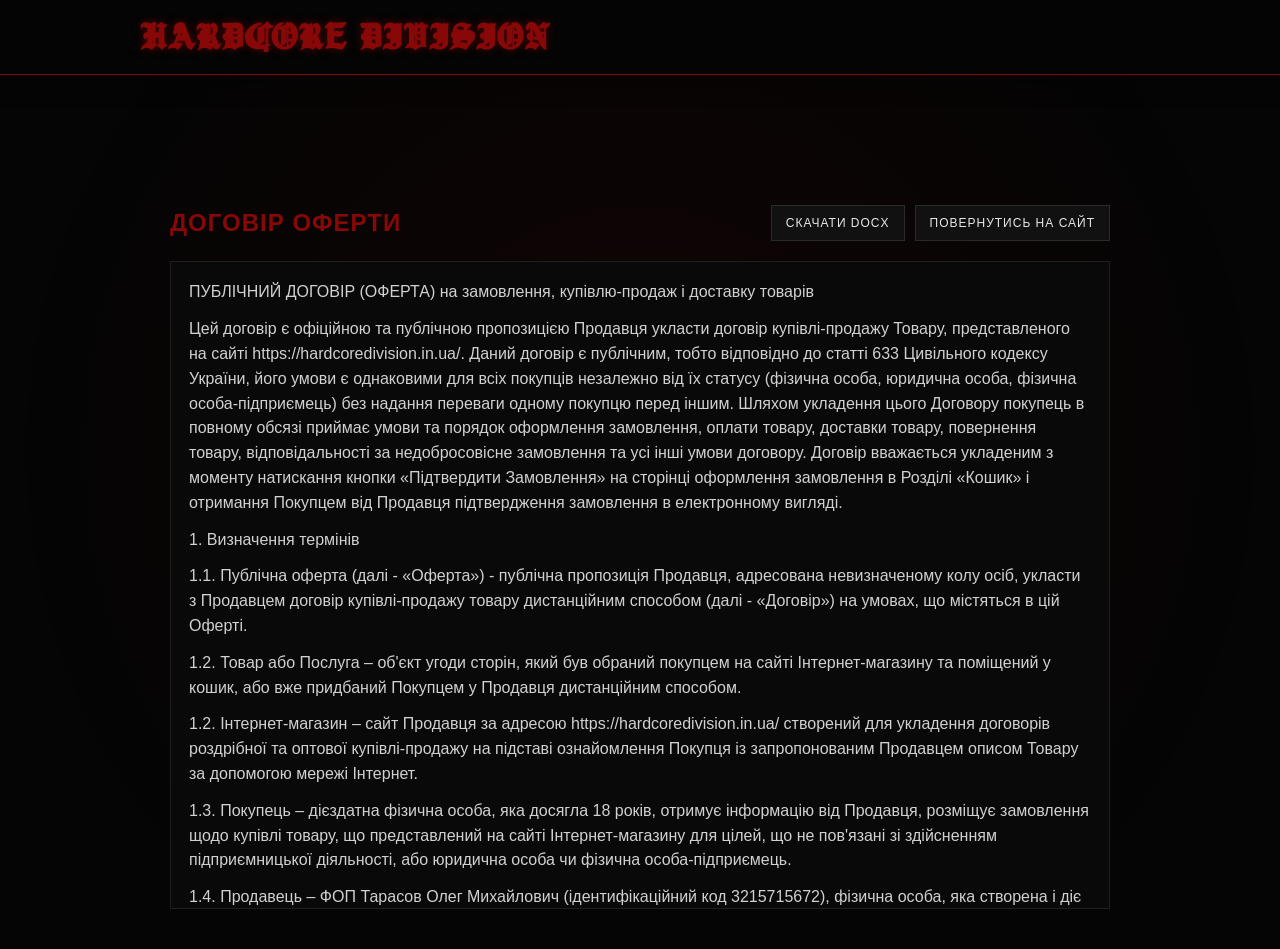
<file: pages/oferta.html>
<!DOCTYPE html>
<html lang="uk">
<head>
    <meta charset="UTF-8">
    <meta name="viewport" content="width=device-width, initial-scale=1.0">
    <base href="/">
    <title>Договір оферти | Hardcore Division</title>
    <meta name="description" content="Публічний договір (оферта) Hardcore Division.">
    <meta name="robots" content="index, follow">
    <link rel="icon" type="image/x-icon" href="favicon/favicon.ico">
    <link rel="preload" href="/fonts/Ancient Medium.ttf" as="font" type="font/ttf" crossorigin>
    <link rel="stylesheet" href="/assets/css/styles.css">
    <style>
        .oferta-wrap { max-width: 980px; margin: 0 auto; padding: 130px 20px 40px; }
        .oferta-head { display: flex; flex-wrap: wrap; gap: 12px; align-items: center; justify-content: space-between; margin-bottom: 20px; }
        .oferta-title { margin: 0; color: var(--blood); text-transform: uppercase; letter-spacing: 1px; }
        .oferta-actions { display: flex; gap: 10px; flex-wrap: wrap; }
        .oferta-btn { display: inline-block; border: 1px solid #2a2a2a; color: #e8e8e8; text-decoration: none; padding: 10px 14px; font-size: 12px; letter-spacing: 1px; text-transform: uppercase; background: #111; transition: border-color .2s ease, color .2s ease; }
        .oferta-btn:hover { border-color: var(--blood); color: #fff; }
        .oferta-content { border: 1px solid #1f1f1f; background: #090909; padding: 18px; max-height: 72vh; overflow: auto; line-height: 1.55; }
        .oferta-content p { margin: 0 0 12px; color: #d1d1d1; white-space: pre-wrap; }
        .oferta-content p:last-child { margin-bottom: 0; }
    </style>
</head>
<body>
<header id="mainHeader">
    <div class="logo-container" id="logoArea">
        <h1 class="logo"><a href="/" style="text-decoration:none; color:inherit;">HARDCORE DIVISION</a></h1>
    </div>
</header>
<main class="oferta-wrap">
    <div class="oferta-head">
        <h2 class="oferta-title">Договір оферти</h2>
        <div class="oferta-actions">
            <a class="oferta-btn" href="/assets/docs/oferta.docx" download>Скачати DOCX</a>
            <a class="oferta-btn" href="/">Повернутись на сайт</a>
        </div>
    </div>
    <section class="oferta-content" aria-label="Текст договору оферти">
            <p>ПУБЛІЧНИЙ ДОГОВІР (ОФЕРТА) на замовлення, купівлю-продаж і доставку товарів</p>
            <p>Цей договір є офіційною та публічною пропозицією Продавця укласти договір купівлі-продажу Товару, представленого на сайті https://hardcoredivision.in.ua/. Даний договір є публічним, тобто відповідно до статті 633 Цивільного кодексу України, його умови є однаковими для всіх покупців незалежно від їх статусу (фізична особа, юридична особа, фізична особа-підприємець) без надання переваги одному покупцю перед іншим. Шляхом укладення цього Договору покупець в повному обсязі приймає умови та порядок оформлення замовлення, оплати товару, доставки товару, повернення товару, відповідальності за недобросовісне замовлення та усі інші умови договору. Договір вважається укладеним з моменту натискання кнопки &#171;Підтвердити Замовлення&#187; на сторінці оформлення замовлення в Розділі &#171;Кошик&#187; і отримання Покупцем від Продавця підтвердження замовлення в електронному вигляді.</p>
            <p>1. Визначення термінів</p>
            <p>1.1. Публічна оферта (далі - &#171;Оферта&#187;) - публічна пропозиція Продавця, адресована невизначеному колу осіб, укласти з Продавцем договір купівлі-продажу товару дистанційним способом (далі - &#171;Договір&#187;) на умовах, що містяться в цій Оферті.</p>
            <p>1.2. Товар або Послуга – об&#39;єкт угоди сторін, який був обраний покупцем на сайті Інтернет-магазину та поміщений у кошик, або вже придбаний Покупцем у Продавця дистанційним способом.</p>
            <p>1.2. Інтернет-магазин – сайт Продавця за адресою https://hardcoredivision.in.ua/ створений для укладення договорів роздрібної та оптової купівлі-продажу на підставі ознайомлення Покупця із запропонованим Продавцем описом Товару за допомогою мережі Інтернет.</p>
            <p>1.3. Покупець – дієздатна фізична особа, яка досягла 18 років, отримує інформацію від Продавця, розміщує замовлення щодо купівлі товару, що представлений на сайті Інтернет-магазину для цілей, що не пов&#39;язані зі здійсненням підприємницької діяльності, або юридична особа чи фізична особа-підприємець.</p>
            <p>1.4. Продавець – ФОП Тарасов Олег Михайлович (ідентифікаційний код 3215715672), фізична особа, яка створена і діє відповідно до чинного законодавства України, місцезнаходження якої: Україна, м. Хмельницький, вул. Спортивна, буд. 44 кв. 31</p>
            <p>2. Предмет Договору</p>
            <p>2.1. Продавець зобов’язується передати у власність Покупцю Товар, а Покупець зобов’язується оплатити і прийняти Товар на умовах цього Договору.</p>
            <p>2.2. Датою укладення Договору-оферти (акцептом оферти) та моментом повного й беззаперечного прийняттям Покупцем умов Договору вважається дата заповнення Покупцем форми замовлення, розташованої на сайті Інтернет-магазину, за умови отримання Покупцем від Продавця підтвердження замовлення в електронному вигляді. У разі необхідності, за бажанням Покупця, Договір може бути оформлений у письмовій формі.</p>
            <p>3. Оформлення Замовлення</p>
            <p>3.1. Покупець самостійно оформлює замовлення в Інтернет-магазину через форму &#171;Кошика&#187;, або зробивши замовлення електронною поштою чи за номером телефону, вказаним в розділі контактів Інтернет-магазину.</p>
            <p>3.2. Продавець має право відмовитися від передання замовлення Покупцеві у випадку, якщо відомості, вказані Покупцем під час оформлення замовлення, є неповними або викликають підозру щодо їх дійсності.</p>
            <p>3.3. При оформленні замовлення на сайті Інтернет-магазину Покупець зобов&#39;язується надати наступну обов’язкову інформацію, необхідну Продавцю для виконання замовлення:</p>
            <p>3.3.1. прізвище, ім&#39;я Покупця;</p>
            <p>3.3.2. адреса, за якою слід доставити Товар (якщо доставка до адреси Покупця);</p>
            <p>3.3.3. контактний телефон.</p>
            <p>3.3.4. Ідентифікаційний код для юридичної особи або фізичної-особи підприємця.</p>
            <p>3.4. Найменування, кількість, артикул, ціна обраного Покупцем Товару вказуються в кошику Покупця на сайті Інтернет-магазину.</p>
            <p>3.5. Якщо будь-якої із Сторін договору необхідна додаткова інформація, він має право запросити її у іншій Стороні. У разі ненадання необхідної інформації Покупцем, Продавець не несе відповідальності за надання якісної послуги Покупцю при покупці товару в інтернет-магазині.</p>
            <p>3.6. При оформленні замовлення через оператора Продавця (п. 3.1. Цієї Оферти) Покупець зобов&#39;язується надати інформацію, зазначену в п. 3.3 – 3.4. цієї Оферти.</p>
            <p>3.6. Ухвалення Покупцем умов цієї Оферти здійснюється за допомогою внесення Покупцем відповідних даних в реєстраційну форму на сайті Інтернет-магазину або при оформленні Замовлення через оператора. Після оформлення Замовлення через Оператора дані про Покупця вносяться до бази даних Продавця.</p>
            <p>3.7. Покупець несе відповідальність за достовірність наданої інформації при оформленні Замовлення.</p>
            <p>3.8. Укладаючи Договір, тобто акцептуючи умови даної пропозиції (запропоновані умови придбання Товару), шляхом оформлення Замовлення, Покупець підтверджує наступне:</p>
            <p>а) Покупець цілком і повністю ознайомлений, і згоден з умовами цієї пропозиції (оферти);</p>
            <p>б) він дає дозвіл на збір, обробку та передачу персональних даних, дозвіл на обробку персональних даних діє протягом усього терміну дії Договору, а також протягом необмеженого терміну після закінчення його дії. Крім цього, укладенням договору Покупець підтверджує, що він повідомлений (без додаткового повідомлення) про права, встановлених Законом України &quot;Про захист персональних даних&quot;, про цілі збору даних, а також про те, що його персональні дані передаються Продавцю з метою можливості виконання умов цього Договору, можливості проведення взаєморозрахунків, а також для отримання рахунків, актів та інших документів. Покупець також погоджується з тим, що Продавець має право надавати доступ та передавати його персональні дані третім особам без будь-яких додаткових повідомлень Покупця з метою виконання замовлення Покупця. Обсяг прав Покупця, як суб&#39;єкта персональних даних відповідно до Закону України &quot;Про захист персональних даних&quot; йому відомий і зрозумілий.</p>
            <p>4. Ціна і Доставка Товару</p>
            <p>4.1 Ціни на Товари та послуги визначаються Продавцем самостійно та вказані на сайті Інтернет-магазину. Всі ціни на Товари та послуги вказані на сайті у гривнях з урахуванням ПДВ.</p>
            <p>4.2 Ціни на Товари та послуги можуть змінюватися Продавцем в односторонньому порядку залежно від кон&#39;юнктури ринку. При цьому ціна окремої одиниці Товару, вартість якої оплачена Покупцем в повному обсязі, не може бути змінена Продавцем в односторонньому порядку.</p>
            <p>4.3. Вартість Товару, яка вказана на сайті Інтернет-магазину не включає в себе вартість доставки Товару Покупцю. Вартість доставки Товару Покупець сплачує відповідно до діючих тарифів служб доставки (перевізників) безпосередньо обраній ним службі доставки (перевізнику).</p>
            <p>4.4. Вартість Товару яка вказана на сайті Інтернет-магазину не включає в себе вартість доставки Товару на адресу Покупця.</p>
            <p>4.5. Продавець може вказати орієнтовну вартість доставки Товару на адресу Покупця під час звернення Покупця із відповідним запитом до Продавця шляхом надіслання листа на електронну пошту або при оформленні замовлення через оператора інтернет-магазину.</p>
            <p>4.6. Зобов&#39;язання Покупця по оплаті Товару вважаються виконаними з моменту надходження Продавцю коштів на його рахунок.</p>
            <p>4.7. Розрахунки між Продавцем і Покупцем за Товар здійснюються способами, зазначеними на сайті Інтернет-магазину в розділі &#171;Оплата і Доставка&#187;.</p>
            <p>4.8. При отриманні товару Покупець повинен у присутності представника служби доставки (перевізника) перевірити відповідність Товару якісним і кількісним характеристикам (найменування товару, кількість, комплектність, термін придатності).</p>
            <p>4.9. Покупець або його представник під час приймання Товару підтверджує своїм підписом в товарному чеку/ або в замовленні/ або в транспортній накладній на доставку товарів, що не має претензій до кількості товару, зовнішнім виглядом і комплектності товару.</p>
            <p>4.10. Право власності та ризик випадкової втрати або пошкодження Товару переходить до Покупця або його Представника з моменту отримання Товару Покупцем в місті поставки Товару при самостійній доставки Товару від Продавця, чи під час передачі Продавцем товару службі доставки (перевізнику) обраної Покупцем.</p>
            <p>5. Права ті обов’язки Сторін</p>
            <p>5.1. Продавець зобов’язаний:</p>
            <p>5.1.1. Передати Покупцеві товар у відповідності до умов цього Договору та замовлення Покупця.</p>
            <p>5.1.2. Не розголошувати будь-яку приватну інформацію про Покупця і не надавати доступ до цієї інформації третім особам, за винятком випадків, передбачених законодавством та під час виконання Замовлення Покупця.</p>
            <p>5.2. Продавець має право:</p>
            <p>5.2.1 Змінювати умови цього Договору, а також ціни на Товари та послуги, в односторонньому порядку, розміщуючи їх на сайті Інтернет-магазину. Всі зміни набувають чинності з моменту їх публікації.</p>
            <p>5.3 Покупець зобов&#39;язується:</p>
            <p>5.3.1 До моменту укладення Договору ознайомитися зі змістом Договору, умовами Договору і цінами, запропонованими Продавцем на сайті Інтернет-магазину.</p>
            <p>5.3.2 На виконання Продавцем своїх зобов&#39;язань перед Покупцем останній повинен повідомити всі необхідні дані, що однозначно ідентифікують його як Покупця, і достатні для доставки Покупцеві замовленого Товару.</p>
            <p>6. Повернення Товару</p>
            <p>6.1. Покупець має право на повернення Продавцеві непродовольчого товару належної якості, якщо товар не задовольнив його за формою, габаритами, фасоном, кольором, розміром або з інших причин не може бути ним використаний за призначенням. Покупець має право на повернення товару належної якості протягом 14 (чотирнадцяти) днів, не враховуючи дня купівлі. Повернення товару належної якості проводиться, якщо він не використовувався і якщо збережено його товарний вигляд, споживчі властивості, упаковка, пломби, ярлики, а також розрахунковий документ, виданий Покупцю за оплату Товару. Перелік товарів, що не підлягають поверненню на підставах, передбачених у цьому пункті, затверджується Кабінетом Міністрів України.</p>
            <p>6.2. Повернення Покупцеві вартості товару належної якості здійснюється протягом 30 (тридцяти) календарних днів з моменту отримання такого Товару Продавцем за умови дотримання вимог, передбачених п. 6.1. Договору, чинним законодавством України.</p>
            <p>6.3. Вартість товару підлягає поверненню шляхом банківського переказу на рахунок Покупця.</p>
            <p>6.4. Повернення Товару належної якості за адресою Продавця, здійснюється за рахунок Покупця та Продавцем Покупцеві не відшкодовується.</p>
            <p>6.5. У разі виявлення протягом встановленого гарантійного строку недоліків у Товарі, Покупець особисто, в порядку та у строки, що встановлені законодавством України, має право пред&#39;явити Продавцеві вимоги, передбачені Законом України &#171;Про захист прав споживачів&#187;. При пред’явленні вимог про безоплатне усунення недоліків, строк на їх усунення відраховується з дати отримання Товару Продавцем в своє розпорядження та фізичного доступу до такого Товару.</p>
            <p>6.6. Розгляд вимог, передбачених Законом України &#171;Про захист прав споживачів&#187;, провадиться Продавцем за умови надання Покупцем документів, передбачених чинним законодавством України. Продавець не відповідає за недоліки Товару, які виникли після його передання Покупцеві внаслідок порушення Покупцем правил користування або зберігання Товару, дій третіх осіб або непереборної сили.</p>
            <p>6.7. Покупець не має права відмовитися від товару належної якості, що має індивідуально-визначені властивості, якщо зазначений товар може бути використаний виключно Покупцем, який його придбав, (в т.ч. за за бажанням Покупця не стандартні розміри, характеристики, зовнішній вигляд, комплектація та інше). Підтвердженням того, що товар має індивідуально-визначені властивості, є відмінність розмірів товару та інших характеристик, що вказані в інтернет-магазині.</p>
            <p>6.8. Повернення товару, у випадках, передбачених законом та цим Договором, здійснюється за адресою, вказаною на сайті в розділі &#171;Контакти&#187;</p>
            <p>7. Відповідальність</p>
            <p>7.1. Продавець не несе відповідальності за шкоду, заподіяну Покупцеві або третім особам внаслідок неналежного монтажу, використання, зберігання Товару придбаного у Продавця.</p>
            <p>7.2. Продавець не несе відповідальності за неналежне, несвоєчасне виконання Замовлень і своїх зобов’язань у випадку надання Покупцем недостовірної або помилкової інформації.</p>
            <p>7.3. Продавець і Покупець несуть відповідальність за виконання своїх зобов&#39;язань відповідно до чинного законодавства України і положень цього Договору.</p>
            <p>7.4. Продавець або Покупець звільняються від відповідальності за повне або часткове невиконання своїх зобов&#39;язань, якщо невиконання є наслідком форс-мажорних обставин як: війна або військові дії, землетрус, повінь, пожежа та інші стихійні лиха, що виникли незалежно від волі Продавця і / або Покупця після укладення цього договору. Сторона, яка не може виконати свої зобов&#39;язання, негайно повідомляє про це іншу Сторону.</p>
            <p>8. Конфіденційність і захист персональних даних.</p>
            <p>8.1. Надаючи свої персональні дані на сайті Інтернет-магазину при реєстрації або оформленні Замовлення, Покупець надає Продавцеві свою добровільну згоду на обробку, використання (у тому числі і передачу) своїх персональних даних, а також вчинення інших дій, передбачених Законом України &#171;Про захист персональних даних&#187;, без обмеження терміну дії такої згоди.</p>
            <p>8.2. Продавець зобов&#39;язується не розголошувати отриману від Покупця інформацію. Не вважається порушенням надання Продавцем інформації контрагентам і третім особам, що діють на підставі договору з Продавцем, в тому числі і для виконання зобов&#39;язань перед Покупцем, а також у випадках, коли розкриття такої інформації встановлено вимогами чинного законодавства України.</p>
            <p>8.3. Покупець несе відповідальність за підтримання своїх персональних даних в актуальному стані. Продавець не несе відповідальності за неякісне виконання або невиконання своїх зобов&#39;язань у зв&#39;язку з неактуальністю інформації про Покупця або невідповідністю її дійсності.</p>
            <p>9. Інші умови</p>
            <p>9.1. Цей договір укладено на території України і діє відповідно до чинного законодавства України.</p>
            <p>9.2. Усі спори, що виникають між Покупцем і Продавцем, вирішуються шляхом переговорів. У випадку недосягнення врегулювання спірного питання шляхом переговорів, Покупець та/або Продавець мають право звернутися за вирішенням спору до судових органів відповідно до чинного законодавства України.</p>
            <p>9.3. Продавець має право вносити зміни до цього Договору в односторонньому порядку, передбаченому п. 5.2.1. Договору. Крім того, зміни до Договору також можуть бути внесені за взаємною згодою Сторін в порядку, передбаченому чинним законодавством України.</p>
            <p>АДРЕСА ТА РЕКВІЗИТИ ПРОДАВЦЯ:</p>
            <p>ФОП Тарасов Олег Михайлович</p>
            <p>Україна, м. Хмельницький, вул. Спортивна, буд. 44 кв. 31</p>
            <p>п/р UA533052990000026009006009258 в АТ КБ Приватбанк</p>
            <p>ІПН 3215715672</p>
    </section>
</main>
</body>
</html>
</file>
<file: assets/css/styles.css>
:root {
            --blood: #880808;
            --dark-blood: #4a0404;
            --black: #050505;
            --gray: #1a1a1a;
            --text: #e0e0e0;
        }
@font-face {
    font-family: 'AncientMedium';
    src: url('/fonts/Ancient Medium.ttf') format('truetype');
    font-weight: normal;
    font-style: normal;
    font-display: swap;
}

        header {
            display: flex;
            justify-content: space-between;
            align-items: center;
            padding: 18px max(40px, calc(50vw - 500px));
            border-bottom: 1px solid var(--blood);
            background: rgba(5, 5, 5, 0.95);
            position: sticky;
            top: 0;
            width: 100%;
            z-index: 1000;
            backdrop-filter: blur(8px);
            -webkit-backdrop-filter: blur(8px);
            box-shadow: 0 4px 20px rgba(0, 0, 0, 0.5);
        }

        header.header-hidden {
            transform: none;
        }

        * {
            margin: 0;
            padding: 0;
            box-sizing: border-box;
            scroll-behavior: smooth;
        }

        body {
            background-color: var(--black);
            color: var(--text);
            font-family: 'Oswald', sans-serif;
            overflow-x: hidden;
            padding-top: 0;
        }

        body::before {
            content: "";
            position: fixed;
            top: 0; left: 0;
            width: 100%; height: 100%;
            background: radial-gradient(circle at 50% 50%, rgba(136, 8, 8, 0.1) 0%, transparent 80%);
            pointer-events: none;
            z-index: -1;
        }

        .logo-container {
            position: relative;
            display: inline-block;
        }

        .logo {
            font-family: 'AncientMedium', serif;
            font-size: 2.4rem;
            color: var(--blood);
            text-shadow: 0 0 8px rgba(136, 8, 8, 0.55);
            letter-spacing: 2px;
            position: relative;
            z-index: 2;
            animation: pulse-logo 3s infinite ease-in-out;
            animation-delay: var(--pulse-sync-delay, 0ms);
            margin: 0;
            line-height: 1;
            text-rendering: geometricPrecision;
            -webkit-font-smoothing: antialiased;
            -moz-osx-font-smoothing: grayscale;
        }

        @keyframes pulse-logo {
            0%, 100% { 
                color: var(--blood);
                text-shadow: 0 0 8px rgba(136, 8, 8, 0.55);
                filter: brightness(1);
            }
            50% { 
                color: #bf1010;
                text-shadow: 0 0 14px rgba(191, 16, 16, 0.68);
                filter: brightness(1.08);
            }
        }

        .container { max-width: 1400px; margin: 0 auto; padding: 40px 20px; }
        body[data-page="catalog"] .container { padding-top: 28px; }
        .hero-text { text-align: center; margin-bottom: 60px; text-transform: uppercase; }
        .hero-text h2 { font-size: 3rem; color: #fff; }
        .hero-text span { color: var(--blood); }
        .hero-text p { color: #888; letter-spacing: 2px; margin-top: 10px; }

        .size-btn {
            position: fixed; top: 50%; right: 0;
            transform: translateY(-50%) rotate(-90deg) translateX(50%);
            transform-origin: right bottom;
            background: var(--blood); color: white; padding: 10px 20px;
            border: none; cursor: pointer; z-index: 1001;
            font-weight: bold; text-transform: uppercase; letter-spacing: 1px;
        }

        .size-type-btn {
            font-family: inherit;
            font-size: 0.7rem;
            font-weight: bold;
        }

        .lang-ua .size-type-btn {
            font-size: 0.85rem;
        }

        .side-panel, .modal-overlay {
            position: fixed; top: 0; left: 0; width: 100%; height: 100%;
            background: rgba(0,0,0,0.9); display: none;
            justify-content: center; align-items: center; z-index: 2000;
        }
        .modal-overlay {
            overflow-y: auto;
            -webkit-overflow-scrolling: touch;
        }

        .side-panel {
            right: -100%; left: auto; width: 100%; max-width: 500px;
            background: var(--black); border-left: 2px solid var(--blood);
            flex-direction: column; padding: 20px; transition: 0.5s; display: flex;
            opacity: 0; visibility: hidden; pointer-events: none;
        }
        .side-panel.active { right: 0; opacity: 1; visibility: visible; pointer-events: auto; }

        .modal-content {
            background: var(--gray); width: 90%; max-width: 500px;
            padding: 30px; border: 2px solid var(--blood); position: relative;
        }
        #orderModal .modal-content {
            max-height: 90vh;
            overflow-y: auto;
        }

        .close-btn { color: var(--blood); cursor: pointer; font-size: 1.5rem; position: absolute; top: 15px; right: 20px; z-index: 10; }

        .order-form input, .order-form textarea {
            width: 100%; padding: 12px; margin: 10px 0;
            background: #000; border: 1px solid #444; color: #fff;
            font-family: 'Oswald', sans-serif; font-size: 16px;
        }
        .order-form textarea {
            min-height: 80px;
            resize: vertical;
        }

        .region-switch {
            display: flex;
            gap: 10px;
            margin-bottom: 15px;
        }
        .region-btn {
            flex: 1;
            background: #111;
            color: #888;
            border: 1px solid #333;
            padding: 10px;
            cursor: pointer;
            font-weight: bold;
            text-transform: uppercase;
            letter-spacing: 1px;
            font-family: 'Oswald', sans-serif;
            transition: 0.3s;
        }
        .region-btn.active {
            background: var(--blood);
            color: #fff;
            border-color: var(--blood);
            box-shadow: 0 0 15px rgba(136, 8, 8, 0.6);
        }

        .gallery-overlay {
            position: fixed; top: 0; left: 0; width: 100%; height: 100%;
            background: rgba(0,0,0,0.95); display: none;
            justify-content: center; align-items: center; z-index: 3000;
        }
        .gallery-overlay img {
            max-width: 90%;
            max-height: 80%;
            border: 2px solid var(--blood);
            object-fit: contain;
            cursor: zoom-in;
            user-select: none;
            -webkit-user-drag: none;
        }
        .gallery-overlay img.gallery-img-focus {
            cursor: zoom-out;
            transition: transform 0.2s ease;
        }
        .gallery-overlay img.gallery-img-focus.gallery-img-zoomed {
            touch-action: none;
            will-change: transform;
        }
        .gallery-overlay img.gallery-img-focus.gallery-img-zoomed.gallery-img-dragging {
            cursor: grabbing;
            transition: none;
        }
        .gallery-nav {
            position: absolute; top: 50%; transform: translateY(-50%);
            background: rgba(136, 8, 8, 0.5); color: white; border: none; padding: 15px; cursor: pointer; font-size: 1.5rem;
            z-index: 3001;
        }
        .prev { left: 10px; } .next { right: 10px; }
        @media (min-width: 992px) {
            .gallery-nav {
                padding: 20px 24px;
                font-size: 2.1rem;
            }
            .prev { left: calc(5vw + 14px); }
            .next { right: calc(5vw + 14px); }
        }

        .shop-grid { display: grid; grid-template-columns: repeat(auto-fit, minmax(320px, 1fr)); gap: 40px; }
        @media (min-width: 993px) {
            body[data-page="catalog"] .shop-grid {
                grid-template-columns: repeat(auto-fit, minmax(320px, 420px));
                justify-content: center;
            }
        }

        .catalog-empty-state {
            margin: 28px 0 10px;
            padding: 8px 0 6px;
            border: 0;
            background: transparent;
            color: #cfcfcf;
            text-align: center;
            font-size: 1.05rem;
            line-height: 1.5;
            letter-spacing: 0;
            text-transform: none;
        }

        .catalog-empty-state[hidden] {
            display: none !important;
        }

        .catalog-empty-state:not([hidden]) {
            display: block;
        }

        .catalog-pagination {
            display: flex;
            justify-content: center;
            align-items: center;
            gap: 8px;
            flex-wrap: wrap;
            margin: 45px 0 25px;
            padding: 10px 0;
            user-select: none;
        }

        .catalog-pagination[hidden],
        .catalog-pagination:empty {
            display: none !important;
        }

        .catalog-page-btn {
            font-family: 'Oswald', sans-serif;
            font-size: 1rem;
            font-weight: bold;
            min-width: 44px;
            height: 44px;
            padding: 0 14px;
            display: inline-flex;
            align-items: center;
            justify-content: center;
            background: #111;
            color: #aaa;
            border: 1px solid #333;
            cursor: pointer;
            text-transform: uppercase;
            letter-spacing: 1px;
            transition: all 0.25s ease;
            outline: none;
        }

        .catalog-page-btn:hover:not(:disabled):not(.active) {
            background: #1c1c1c;
            color: #fff;
            border-color: var(--blood);
            box-shadow: 0 0 12px rgba(136, 8, 8, 0.4);
        }

        .catalog-page-btn.active {
            background: var(--blood) !important;
            color: #fff !important;
            border-color: var(--blood) !important;
            box-shadow: 0 0 18px rgba(136, 8, 8, 0.7);
            cursor: default;
        }

        .catalog-page-btn:disabled {
            opacity: 0.25;
            cursor: not-allowed;
            border-color: #222;
            color: #555;
            pointer-events: none;
        }

        .catalog-page-btn.nav-btn {
            font-size: 1.15rem;
            padding: 0 16px;
        }

        .catalog-page-ellipsis {
            color: #666;
            font-size: 1.2rem;
            min-width: 24px;
            display: inline-flex;
            align-items: center;
            justify-content: center;
            font-family: 'Oswald', sans-serif;
        }

        @media (max-width: 768px) {
            .catalog-pagination {
                gap: 6px;
                margin: 35px 0 15px;
            }
            .catalog-page-btn {
                min-width: 38px;
                height: 38px;
                padding: 0 10px;
                font-size: 0.92rem;
            }
            .catalog-page-btn.nav-btn {
                padding: 0 12px;
                font-size: 1.05rem;
            }
        }

        @keyframes catalogFadeIn {
            from {
                opacity: 0;
                transform: translateY(6px);
            }
            to {
                opacity: 1;
                transform: translateY(0);
            }
        }

        .product-card {
            background: var(--gray);
            border: 1px solid #333;
            transition: border-color 0.25s ease, box-shadow 0.25s ease, transform 0.25s ease;
            position: relative;
            overflow: hidden;
            display: flex;
            flex-direction: column;
        }

        .product-card.card-fade-in {
            animation: catalogFadeIn 0.2s cubic-bezier(0.16, 1, 0.3, 1) forwards;
        }
        .product-card:hover { border-color: var(--blood); box-shadow: 0 0 20px rgba(136, 8, 8, 0.4); }
        .product-link {
            display: block;
            color: inherit;
            text-decoration: none;
        }
        .product-title-link {
            color: inherit;
            text-decoration: none;
            border-bottom: 1px solid transparent;
            transition: border-color 0.3s ease, color 0.3s ease;
        }
        .product-title-link:hover {
            border-color: transparent;
            color: #fff;
        }
        .product-open-link {
            display: inline-block;
            margin-top: 8px;
            color: var(--blood);
            font-size: 0.82rem;
            letter-spacing: 1px;
            text-transform: uppercase;
            text-decoration: none;
            border-bottom: 1px solid var(--blood);
            padding-bottom: 2px;
        }
        .product-open-link:hover {
            color: #fff;
            border-bottom-color: #fff;
        }

        .product-img-container { width: 100%; height: 450px; overflow: hidden; position: relative; cursor: pointer; }
        .product-img, .product-img-alt { width: 100%; height: 100%; object-fit: cover; transition: 0.5s; }
        .product-img-alt { position: absolute; top: 0; left: 0; opacity: 0; }
        
        @media (hover: hover) {
            .product-card:hover { transform: translateY(-5px); }
            .product-card:hover .product-img { opacity: 0; }
            .product-card:hover .product-img-alt { opacity: 1; }
        }

        .product-info { padding: 25px; flex-grow: 1; display: flex; flex-direction: column; justify-content: space-between; }
        .product-new-badge {
            display: inline-block;
            min-width: 112px;
            padding: 8px 16px;
            border: 1px solid #ff2a2a;
            background: #a00000;
            color: #fff;
            font-size: 0.78rem;
            font-weight: 700;
            letter-spacing: 1.1px;
            text-transform: uppercase;
            line-height: 1;
            text-align: center;
        }
        .product-new-badge-corner {
            position: absolute;
            top: 10px;
            left: 10px;
            z-index: 5;
            pointer-events: none;
        }
        .product-new-badge-detail-corner {
            top: 12px;
            left: 12px;
            font-size: 0.72rem;
        }
        .product-preorder-badge {
            display: inline-flex;
            align-items: center;
            justify-content: center;
            min-width: 112px;
            min-height: 30px;
            padding: 9px 16px;
            background: linear-gradient(180deg, #0a0d12 0%, #050608 100%);
            color: #fff;
            font-size: 0.78rem;
            font-weight: 700;
            letter-spacing: 1.1px;
            text-transform: uppercase;
            line-height: 1;
            text-align: center;
            white-space: nowrap;
            border: 1px solid rgba(240, 244, 250, 0.6);
            box-shadow: inset 0 0 0 1px rgba(255, 255, 255, 0.08), 0 0 14px rgba(136, 8, 8, 0.2);
        }
        .product-preorder-badge-corner {
            position: absolute;
            top: 10px;
            right: 10px;
            z-index: 5;
            pointer-events: none;
        }
        .product-title { font-size: 1.6rem; margin-bottom: 10px; color: var(--blood); text-transform: uppercase; }
        .product-desc { font-size: 0.85rem; line-height: 1.5; margin-bottom: 15px; color: #bbb; }
        .product-detail-note {
            margin: -4px 0 15px;
            color: #d7d7d7;
            font-size: 0.9rem;
            line-height: 1.5;
            text-transform: none;
            white-space: pre-line;
        }
        .price { font-size: 1.5rem; font-weight: bold; margin-bottom: 15px; color: #fff; }
        .price-transparent {
            opacity: 0 !important;
            visibility: hidden !important;
            pointer-events: none !important;
            user-select: none !important;
        }

        select {
            background-color: #000;
            background-image: url("data:image/svg+xml;charset=UTF-8,%3Csvg xmlns='http://www.w3.org/2000/svg' viewBox='0 0 24 24' fill='none' stroke='%23ffffff' stroke-width='2' stroke-linecap='round' stroke-linejoin='round'%3E%3Cpolyline points='6 9 12 15 18 9'%3E%3C/polyline%3E%3C/svg%3E");
            background-repeat: no-repeat;
            background-position: right 15px center; /* Сдвигаем стрелочку на 15px левее края */
            background-size: 16px; /* Размер стрелочки */
            color: #fff; border: 1px solid var(--blood);
            padding: 12px 40px 12px 12px; width: 100%; margin-bottom: 15px; outline: none; font-size: 16px; font-family: 'Oswald', sans-serif;
            appearance: none; /* Скрываем стандартную браузерную стрелку */
            -webkit-appearance: none;
            cursor: pointer;
            transition: border-color 0.3s ease, box-shadow 0.3s ease;
        }

        select:hover {
            border-color: #ff1a1a;
            box-shadow: 0 0 10px rgba(136, 8, 8, 0.5);
        }

        @media (min-width: 992px) {
            select.is-open {
                background-image: url("data:image/svg+xml;charset=UTF-8,%3Csvg xmlns='http://www.w3.org/2000/svg' viewBox='0 0 24 24' fill='none' stroke='%23ffffff' stroke-width='2' stroke-linecap='round' stroke-linejoin='round'%3E%3Cpolyline points='6 15 12 9 18 15'%3E%3C/polyline%3E%3C/svg%3E");
            }
        }

        .buy-btn {
            background: var(--blood); color: white; border: none; padding: 15px;
            width: 100%; font-weight: bold; cursor: pointer; text-transform: uppercase;
            letter-spacing: 1px; transition: 0.3s;
        }
        .buy-btn:hover:not(:disabled) {
            background: #a40a0a;
            box-shadow: 0 0 18px rgba(136, 8, 8, 0.7);
        }
        .buy-btn:disabled { background: #444; cursor: not-allowed; }

        .copy-line { display: flex; justify-content: space-between; align-items: center; gap: 8px; background: #111; padding: 5px 10px; border: 1px solid #333; margin-top: 5px; }
        .copy-line b { min-width: 0; overflow-wrap: anywhere; }
        .mini-copy-btn { flex: 0 0 auto; background: var(--blood); color: white; border: none; padding: 3px 8px; font-size: 0.7rem; cursor: pointer; text-transform: uppercase; }

        .cart-widget {
            position: fixed; bottom: 20px; right: 20px; background: var(--blood);
            width: 55px; height: 55px; border-radius: 50%; display: flex;
            align-items: center; justify-content: center; cursor: pointer; z-index: 1000;
            transition: transform 0.3s ease, box-shadow 0.3s ease;
            -webkit-tap-highlight-color: transparent;
            -webkit-touch-callout: none;
            touch-action: manipulation;
            user-select: none;
            outline: none;
    }
        .cart-widget-icon {
            width: 24px;
            height: 24px;
            display: block;
            color: #fff;
            pointer-events: none;
        }
        .cart-widget:focus,
        .cart-widget:focus-visible,
        .cart-widget:active {
            outline: none;
        }
    .cart-widget:hover {
        transform: scale(1.1);
        box-shadow: 0 0 15px rgba(136, 8, 8, 0.6);
        }
        #cart-count { background: white; color: var(--blood); border-radius: 50%; padding: 2px 7px; font-size: 0.8rem; position: absolute; top: 5px; right: 5px; font-weight: bold; }

    @media (min-width: 992px) {
        .cart-widget {
            width: 65px;
            height: 65px;
            font-size: 1.4rem;
            bottom: 25px;
            right: 25px;
        }
        .cart-widget-icon {
            width: 28px;
            height: 28px;
        }
        #cart-count {
            top: 6px;
            right: 6px;
            font-size: 0.9rem;
            padding: 3px 8px;
        }
    }

        .cart-item { display: flex; justify-content: space-between; padding: 10px 0; border-bottom: 1px solid #333; font-size: 0.9rem; }
        .remove-item { color: var(--blood); cursor: pointer; }
        .cart-suggestion {
            margin: 10px 0;
            border: none;
            background: transparent;
            padding: 0;
        }
        .cart-suggestion-label {
            margin: 0 0 8px;
            font-size: 0.75rem;
            letter-spacing: 1px;
            text-transform: uppercase;
            color: #9a9a9a;
        }
        .cart-suggestion-card {
            display: flex;
            align-items: center;
            gap: 8px;
            width: 100%;
            box-sizing: border-box;
            border: 1px solid #1d1d1d;
            background: transparent;
            padding: 8px;
            transition: border-color 0.25s ease, box-shadow 0.25s ease;
        }
        .cart-suggestion-card:hover {
            border-color: var(--blood);
            box-shadow: 0 0 14px rgba(136, 8, 8, 0.2);
        }
        .cart-suggestion-link {
            display: flex;
            gap: 10px;
            align-items: center;
            text-decoration: none;
            color: #fff;
            border: none;
            padding: 0;
            background: transparent;
            transition: none;
            flex: 1;
            min-width: 0;
        }
        .cart-suggestion-thumb {
            width: 62px;
            height: 62px;
            object-fit: cover;
            border: 1px solid #2a2a2a;
            flex-shrink: 0;
        }
        .cart-suggestion-title {
            margin: 0 0 4px;
            color: #fff;
            font-size: 0.86rem;
            letter-spacing: 0.6px;
            text-transform: uppercase;
        }
        .cart-suggestion-price {
            margin: 0;
            color: #cfcfcf;
            font-size: 0.82rem;
        }
        .cart-suggestion-add-btn {
            width: auto;
            min-width: 88px;
            padding: 10px 12px;
            font-size: 0.72rem;
            letter-spacing: 1px;
            flex-shrink: 0;
        }
        .seo-hidden {
            position: absolute !important;
            width: 1px !important;
            height: 1px !important;
            padding: 0 !important;
            margin: -1px !important;
            overflow: hidden !important;
            clip: rect(0, 0, 0, 0) !important;
            white-space: nowrap !important;
            border: 0 !important;
        }

        .product-page {
            max-width: 1200px;
            margin: 0 auto;
        }
        .breadcrumbs {
            margin-bottom: 20px;
            font-size: 0.8rem;
            letter-spacing: 1px;
            text-transform: uppercase;
            color: #888;
        }
        .breadcrumbs a {
            color: var(--blood);
            text-decoration: none;
        }
        .product-detail-card {
            background: #0a0a0a;
            border: 1px solid #2a2a2a;
            display: grid;
            grid-template-columns: minmax(0, 0.95fr) minmax(0, 1.05fr);
            gap: 26px;
            padding: 22px;
            align-items: start;
        }
        .product-detail-media {
            position: relative;
        }
        .product-detail-main-img {
            width: 100%;
            height: 680px;
            object-fit: cover;
            border: 1px solid #2a2a2a;
            cursor: pointer;
        }
        .product-detail-thumbs {
            display: grid;
            grid-template-columns: repeat(4, minmax(0, 1fr));
            gap: 8px;
            margin-top: 10px;
        }
        .product-detail-thumbs img {
            width: 100%;
            height: 105px;
            object-fit: cover;
            border: 1px solid #2a2a2a;
            cursor: pointer;
            opacity: 0.85;
            transition: opacity 0.25s ease, border-color 0.25s ease, box-shadow 0.25s ease, transform 0.25s ease;
        }
        .product-detail-thumbs img.is-active {
            opacity: 1;
            border-color: var(--blood);
            box-shadow: 0 0 0 2px rgba(136, 8, 8, 0.45), 0 0 14px rgba(136, 8, 8, 0.18);
            transform: translateY(-1px);
        }
        .product-detail-thumbs img:hover {
            opacity: 1;
            border-color: var(--blood);
        }
        .product-detail-title {
            font-size: 2.2rem;
            color: var(--blood);
            text-transform: uppercase;
            margin-bottom: 10px;
            line-height: 1.1;
        }
        .product-detail-info {
            display: flex;
            flex-direction: column;
            align-self: stretch;
            position: relative;
        }
        .product-detail-info > *:not(.product-detail-filler-art) {
            position: relative;
            z-index: 1;
        }
        .product-detail-desc {
            font-size: 1.08rem;
            color: #f1f1f1;
            line-height: 1.7;
            margin-bottom: 18px;
            padding: 10px 12px;
            border-left: 3px solid rgba(136, 8, 8, 0.9);
            background: rgba(136, 8, 8, 0.08);
        }
        .product-detail-meta {
            color: #8f8f8f;
            font-size: 0.82rem;
            letter-spacing: 1px;
            text-transform: uppercase;
            margin-bottom: 12px;
        }
        @media (min-width: 993px) {
            .container.product-page {
                max-width: 1680px;
                padding-top: clamp(26px, 3.2vw, 46px);
                padding-left: clamp(16px, 2.2vw, 36px);
                padding-right: clamp(16px, 2.2vw, 36px);
            }
            .product-page {
                max-width: 1680px;
            }
            .product-detail-card {
                background: transparent;
                border: none;
                padding: 0;
                gap: clamp(24px, 2.4vw, 44px);
                grid-template-columns: minmax(0, 1fr) minmax(0, 1.08fr);
            }
            .product-detail-main-img {
                height: clamp(620px, 70vh, 860px);
                border: none;
            }
            .product-detail-thumbs {
                gap: 10px;
                margin-top: 12px;
            }
            .product-detail-thumbs img {
                height: clamp(96px, 11vh, 128px);
                border: none;
                opacity: 0.9;
            }
            .product-detail-thumbs img.is-active {
                border-color: var(--blood);
                box-shadow: 0 0 0 2px rgba(136, 8, 8, 0.5), 0 0 18px rgba(136, 8, 8, 0.22);
            }
            .product-detail-thumbs img:hover:not(.is-active) {
                border-color: transparent;
            }
            .product-detail-title {
                font-size: clamp(2.02rem, 2.35vw, 2.62rem);
            }
            .product-detail-info {
                min-height: 100%;
            }
            .product-detail-desc {
                font-size: clamp(1.03rem, 1.08vw, 1.14rem);
                line-height: 1.65;
                margin-bottom: 16px;
                padding: 12px 14px;
                border-left: 3px solid rgba(136, 8, 8, 0.9);
                background: rgba(136, 8, 8, 0.1);
            }
            .product-detail-info .price {
                font-size: clamp(1.62rem, 1.95vw, 1.9rem);
                margin-bottom: 18px;
            }
            .product-detail-actions select {
                font-size: 1.08rem;
            padding: 14px 40px 14px 14px;
            }
            .product-detail-actions .buy-btn {
                font-size: 1.02rem;
                padding: 16px;
            }
            .product-detail-meta {
                display: none;
            }
        }
        .product-detail-actions {
            margin-top: 18px;
        }
        .product-detail-actions .size-guide-btn {
            margin-top: 10px;
            background: linear-gradient(180deg, #1f1f1f 0%, #0d0d0d 100%);
            border: 1px solid #8f8f8f;
            color: #f2f2f2;
            box-shadow: inset 0 0 0 1px rgba(255, 255, 255, 0.07), 0 0 12px rgba(136, 8, 8, 0.2);
        }
        .product-detail-actions .size-guide-btn:hover {
            background: linear-gradient(180deg, #2a2a2a 0%, #111111 100%);
            border-color: #d8d8d8;
            box-shadow: inset 0 0 0 1px rgba(255, 255, 255, 0.1), 0 0 16px rgba(136, 8, 8, 0.32);
            transform: translateY(-1px);
        }
        .product-detail-filler-art {
            position: absolute;
            left: 50%;
            bottom: 10px;
            transform: translateX(-50%);
            width: 62%;
            max-width: 360px;
            background: transparent;
            border: none;
            margin: 0;
            padding: 0;
            z-index: 0;
            pointer-events: none;
        }
        .product-detail-filler-art img {
            width: 100%;
            height: auto;
            object-fit: contain;
            background: transparent;
            filter: drop-shadow(0 0 10px rgba(136, 8, 8, 0.35));
            transform: scaleX(1.08);
            transform-origin: center center;
            animation: filler-art-sync-pulse 3s ease-in-out infinite;
            animation-delay: var(--pulse-sync-delay, 0ms);
            pointer-events: none;
            user-select: none;
            display: block;
        }
        @media (min-width: 993px) {
            .product-detail-info::after {
                content: "";
                position: absolute;
                left: 50%;
                top: clamp(620px, 70vh, 860px);
                bottom: auto;
                transform: translate(-50%, -100%);
                width: 106%;
                max-width: none;
                aspect-ratio: 2.45 / 1;
                height: auto;
                background: url('/images/photo_2026-03-13_20-42-54.png') center / contain no-repeat;
                filter: grayscale(1) contrast(1.28) brightness(0.74);
                mix-blend-mode: screen;
                mask-image: linear-gradient(to top, rgba(0, 0, 0, 0.95) 0%, rgba(0, 0, 0, 0.55) 70%, rgba(0, 0, 0, 0.25) 100%);
                -webkit-mask-image: linear-gradient(to top, rgba(0, 0, 0, 0.95) 0%, rgba(0, 0, 0, 0.55) 70%, rgba(0, 0, 0, 0.25) 100%);
                opacity: 0.52;
                pointer-events: none;
                z-index: 0;
            }
            .product-detail-card.product-detail-card-has-colors .product-detail-info::after {
                top: calc(clamp(620px, 70vh, 860px) + clamp(32px, 2.2vw, 56px));
            }
            .product-detail-info .product-detail-filler-art {
                display: none;
            }
        }

        @keyframes filler-art-sync-pulse {
            0%, 100% {
                filter: drop-shadow(0 0 10px rgba(136, 8, 8, 0.8)) brightness(1);
                opacity: 0.9;
            }
            50% {
                filter: drop-shadow(0 0 25px rgba(255, 0, 0, 1)) brightness(1.5);
                opacity: 1;
            }
        }
        .product-detail-back {
            display: inline-block;
            margin-bottom: 14px;
            color: #9f9f9f;
            text-decoration: none;
            border-bottom: 2px solid #6f6f6f;
            font-size: 0.82rem;
            font-weight: 700;
            text-transform: uppercase;
            letter-spacing: 1px;
            padding-bottom: 2px;
            text-shadow: 0 0 8px rgba(150, 150, 150, 0.28);
        }
        .product-detail-back:hover {
            color: #c0c0c0;
            border-bottom-color: #8a8a8a;
        }
        @media (max-width: 992px) {
            .product-detail-card {
                grid-template-columns: 1fr;
                background: transparent;
                border: none;
                padding: 0;
            }
            .product-detail-main-img {
                height: 430px;
            }
            .product-detail-filler-art {
                display: none;
            }
        }

        .socials {
            text-align: center;
            display: flex;
            justify-content: center;
            align-items: center;
            flex-wrap: wrap;
            gap: 20px;
            padding: 40px 20px;
            margin: 0;
            background: #000;
            border-top: 1px solid #121212;
            border-bottom: 1px solid #121212;
        }
        .socials a {
            color: var(--blood);
            text-decoration: none;
            margin: 0;
            font-size: 1.22rem;
            font-weight: 700;
            letter-spacing: 1px;
            text-transform: uppercase;
            display: inline-flex;
            align-items: center;
            gap: 8px;
            padding: 6px 8px;
            transition: all 0.3s ease;
        }
        .socials a:hover {
            color: #ff1a1a;
            filter: drop-shadow(0 0 12px rgba(255, 0, 0, 0.6));
            transform: scale(1.05);
        }
        .socials a svg {
            width: 18px;
            height: 18px;
            display: block;
        }

        footer {
            text-align: center;
            margin-top: 0 !important;
            padding: 18px 20px 30px !important;
            font-size: 0.7rem;
            border-top: 1px solid #333;
            color: #555;
        }

        #toast-container { position: fixed; top: 20px; left: 50%; transform: translateX(-50%); z-index: 9999; pointer-events: none; }
        .toast {
            background: var(--blood); color: white; padding: 15px 30px; border: 2px solid white;
            text-transform: uppercase; font-weight: bold; letter-spacing: 1px; margin-bottom: 10px;
            animation: slideDown 0.4s ease forwards, fadeOut 0.4s ease forwards 2.5s;
            box-shadow: 0 0 15px rgba(136, 8, 8, 0.6); text-align: center; min-width: 250px;
        }

        @keyframes slideDown { from { transform: translateY(-50px); opacity: 0; } to { transform: translateY(0); opacity: 1; } }
        @keyframes fadeOut { from { opacity: 1; } to { opacity: 0; } }

        @media (max-width: 768px) {
            header { position: static; }
            header { padding: 14px 10px; }
            body[data-page="catalog"] .container { padding-top: 38px; }
            body[data-page="product"] .hero-text { display: none; }
            .logo { font-size: 2.24rem; }
            .hero-text h2 { font-size: 2.2rem; }
            .shop-grid { grid-template-columns: 1fr; gap: 25px; }
            .product-img-container { height: 380px; }
            .product-img-alt { display: none; } 
            .socials { gap: 14px; padding: 28px 14px; }
            .socials a { font-size: 1.02rem; gap: 6px; }
            .socials a svg { width: 16px; height: 16px; }
        }
/* Filter buttons */
.filter-btn {
    background: transparent;
    border: 1px solid #fff;
    color: #fff;
    padding: 10px 25px;
    margin: 5px;
    cursor: pointer;
    font-weight: bold;
    transition: all 0.3s ease;
    text-transform: uppercase;
    outline: none;
    font-family: 'Oswald', sans-serif;
}

/* Active filter button */
.filter-btn.active {
    background: var(--blood) !important; 
    border-color: var(--blood) !important;
    color: #fff !important;
    box-shadow: 0 0 20px rgba(136, 8, 8, 0.8);
}

/* Hover effect for inactive filter button */
.filter-btn:hover:not(.active) {
    background: #fff;
    color: #000;
}

.catalog-search-wrap {
    margin: 14px auto 0;
    max-width: 460px;
    padding: 0 10px;
}

.catalog-search-shell {
    position: relative;
}

.catalog-search-icon {
    position: absolute;
    left: 14px;
    top: 50%;
    transform: translateY(-50%);
    width: 18px;
    height: 18px;
    color: #7a7a7a;
    pointer-events: none;
    transition: color 0.25s ease;
}

.catalog-search-icon svg {
    width: 100%;
    height: 100%;
    display: block;
}

.catalog-search-input {
    width: 100%;
    height: 46px;
    padding: 0 14px 0 42px;
    background: linear-gradient(180deg, rgba(22, 22, 22, 0.92), rgba(8, 8, 8, 0.94));
    border: 1px solid #3a3a3a;
    border-radius: 8px;
    color: #fff;
    font-family: 'Oswald', sans-serif;
    font-size: 1rem;
    letter-spacing: 0.8px;
    outline: none;
    transition: border-color 0.25s ease, box-shadow 0.25s ease, background 0.25s ease;
}

.catalog-search-input:focus {
    border-color: var(--blood);
    box-shadow: 0 0 0 2px rgba(136, 8, 8, 0.2), 0 0 24px rgba(136, 8, 8, 0.18);
    background: linear-gradient(180deg, rgba(30, 30, 30, 0.96), rgba(10, 10, 10, 0.96));
}

.catalog-search-shell:focus-within .catalog-search-icon {
    color: var(--blood);
}

.catalog-search-input::placeholder {
    color: #9a9a9a;
}

@media (min-width: 1024px) {
    .catalog-search-wrap {
        max-width: 620px;
    }

    .catalog-search-input {
        height: 52px;
        font-size: 1.08rem;
    }
}

/* Hide size guide trigger on catalog page, keep markup/logic in project */
body[data-page="catalog"] .size-btn {
    display: none !important;
}

/* Product card animation helper */
.product-card {
    transition: opacity 0.4s ease, transform 0.4s ease;
}

/* Hidden state with animation */
.product-card.hidden {
    opacity: 0;
    transform: scale(0.95);
    pointer-events: none;
}

/* About section */
.about-section {
    text-align: center;
    margin: 0 auto 100px;
    max-width: 1200px; 
    padding: 0 15px;
}

.about-logo-title {
    font-family: 'AncientMedium', serif;
    font-size: 3rem;
    color: var(--blood);
    margin-bottom: 30px;
    text-shadow: 0 0 20px rgba(136, 8, 8, 0.8);
    text-transform: uppercase;
    letter-spacing: 10px;
}

.about-image {
    width: 500px;
    height: auto;
    border: 1px solid #222;
    filter: grayscale(1) contrast(1.2);
    transition: all 0.8s ease;
    margin-bottom: 60px;
    box-shadow: 0 0 40px rgba(0,0,0,0.9);
}

.about-image:hover {
    filter: grayscale(0);
    border-color: var(--blood);
    box-shadow: 0 0 50px var(--blood);
}

.manifesto {
    font-size: 1.3rem;
    line-height: 2.2;
    color: #eee;
    text-transform: uppercase;
    text-align: justify; 
    text-align-last: center;
    letter-spacing: 3px;
    font-weight: 500;
}

.manifesto p {
    margin-bottom: 40px;
    padding: 0 10px; 
}

.manifesto span {
    color: var(--blood);
    font-weight: 900;
    text-shadow: 0 0 10px rgba(255, 0, 0, 0.3);
}

.manifesto a {
    color: var(--blood);
    text-decoration: none;
    border-bottom: 2px solid var(--blood);
    padding-bottom: 2px;
}

/* Mobile adjustments */
@media (max-width: 768px) {
    .about-section { margin-bottom: 60px; }
    .about-logo-title { font-size: 2.3rem; letter-spacing: 4px; }
    .about-image { width: 90%; margin-bottom: 40px; }
    .manifesto { 
        font-size: 1rem; 
        text-align: center;
        letter-spacing: 1px;
    }
}

/* Center language switcher content */
.lang-switcher {
    display: flex;
    gap: 20px;
    align-items: center;
    justify-content: flex-end;
    margin: 0;
}

/* Language buttons */
.lang-btn {
    cursor: pointer;
    font-size: 1.65rem;
    font-weight: 900;
    color: transparent;
    -webkit-background-clip: text;
    background-clip: text;
    background-size: cover;
    background-position: center;
    filter: grayscale(100%) brightness(0.6);
    transition: all 0.4s cubic-bezier(0.175, 0.885, 0.32, 1.275);
    position: relative;
    letter-spacing: 2px;
    text-transform: uppercase;
    display: inline-flex;
    align-items: center;
    height: 42px;
}

#lang-ua {
    background-image: url('https://flagcdn.com/w160/ua.png');
}

#lang-eng {
    background-image: url('https://flagcdn.com/w160/gb.png');
}

/* Hover effect */
.lang-btn:hover {
    color: transparent;
    filter: grayscale(0%) brightness(1.2) drop-shadow(0 0 10px rgba(255, 255, 255, 0.4));
    transform: scale(1.1);
}

/* Active language state */
.lang-btn.active {
    color: transparent;
    filter: grayscale(0%) brightness(1.1) drop-shadow(0 0 15px rgba(255, 0, 0, 0.8));
    transform: scale(1.2);
}

/* Animated underline for active language */
.lang-btn.active::after {
    content: '';
    position: absolute;
    bottom: 0px;
    left: 0;
    width: 100%;
    height: 3px;
    background: var(--blood);
    box-shadow: 0 0 15px var(--blood);
    animation: line-grow 0.5s forwards;
}

@keyframes line-grow {
    from { width: 0; left: 50%; }
    to { width: 100%; left: 0; }
}

/* FAQ block styles */
.faq-btn {
    background: transparent;
    border: 1px solid var(--blood);
    color: var(--blood);
    padding: 10px;
    width: 100%;
    font-weight: bold;
    cursor: pointer;
    text-transform: uppercase;
    letter-spacing: 1px;
    transition: 0.3s;
    margin: 10px 0;
}

.faq-btn:hover {
    background: var(--blood);
    color: white;
}

#faqSection {
    max-height: 0;
    overflow: hidden;
    transition: max-height 0.4s ease;
    background: #111;
    padding: 0 15px;
    border: 1px solid #333;
    margin-bottom: 15px;
}

#faqSection.faq-open {
    max-height: 500px;
    padding: 15px;
}

#faqSection ul {
    list-style: none;
    font-size: 0.9rem;
    color: #bbb;
}

#faqSection li {
    margin-bottom: 15px;
}

#faqSection h4 {
    color: var(--blood);
    margin-bottom: 5px;
    font-size: 1rem;
}

#faqSection p {
    color: #ddd;
    line-height: 1.4;
}

.footer-policy-links {
    margin-top: 14px;
    display: flex;
    justify-content: center;
    align-items: center;
    flex-wrap: wrap;
    gap: 8px;
}

.footer-policy-btn {
    background: transparent;
    border: none;
    color: #9a9a9a;
    cursor: pointer;
    font-size: 10px;
    text-transform: uppercase;
    letter-spacing: 1px;
    text-decoration: underline;
    transition: color 0.2s ease;
}

.footer-policy-btn:hover {
    color: #ffffff;
}

.footer-policy-sep {
    color: #666;
    font-size: 10px;
}

#policyModalBody p {
    margin-bottom: 10px;
    color: #ccc;
    font-size: 0.85rem;
    line-height: 1.6;
}

.operator-link {
    display: inline-flex !important;
    align-items: center;
    justify-content: center;
    gap: 10px;
    flex-wrap: wrap;
}

.telegram-icon {
    display: inline-flex;
    align-items: center;
    justify-content: center;
    opacity: 0.92;
}

.operator-handle {
    font-weight: 700;
}

.operator-online {
    display: inline-flex;
    align-items: center;
    gap: 6px;
    font-size: 11px;
    letter-spacing: 1px;
    color: #9ad8a8;
    text-transform: uppercase;
}

.online-dot {
    width: 8px;
    height: 8px;
    border-radius: 50%;
    background: #38d667;
    box-shadow: 0 0 0 rgba(56, 214, 103, 0.7);
    animation: operator-online-pulse 1.4s ease-in-out infinite;
}

.account-btn {
    color: #d8d8d8;
    border: 1px solid #333;
    background: #101010;
    text-decoration: none;
    padding: 10px 16px;
    text-transform: uppercase;
    letter-spacing: 1px;
    font-size: 0.9rem;
    transition: all 0.25s ease;
}

.account-btn:hover {
    color: #fff;
    border-color: var(--blood);
    box-shadow: 0 0 12px rgba(136, 8, 8, 0.5);
}

.account-icon-btn {
    width: 48px;
    height: 48px;
    padding: 0;
    display: inline-flex;
    align-items: center;
    justify-content: center;
    border-radius: 8px;
    background: rgba(20, 20, 20, 0.8);
}

.account-icon-btn svg {
    display: block;
    width: 30px;
    height: 30px;
}

.account-btn.account-btn-auth {
    color: #fff;
    border-color: var(--blood);
    background: var(--blood);
    box-shadow: 0 0 14px rgba(136, 8, 8, 0.55);
}

.account-btn.account-btn-auth:hover {
    border-color: #ff1a1a;
    background: #a40a0a;
    box-shadow: 0 0 18px rgba(136, 8, 8, 0.7);
}

.account-shell {
    max-width: 1200px;
    padding-top: 20px;
}

.panel-card {
    max-width: 760px;
    margin: 0 auto;
    border: 1px solid #2a2a2a;
    background:
        radial-gradient(circle at top right, rgba(136, 8, 8, 0.14), transparent 38%),
        #0b0b0b;
    padding: 28px;
    box-shadow: 0 20px 50px rgba(0, 0, 0, 0.35);
}

.panel-title {
    color: var(--blood);
    font-size: 2rem;
    margin-bottom: 6px;
    text-transform: uppercase;
}

.panel-subtitle {
    color: #8b8b8b;
    margin-bottom: 18px;
}

.panel-message {
    min-height: 26px;
    margin-bottom: 14px;
    color: #bdbdbd;
    font-size: 0.9rem;
}

.panel-message.error {
    color: #ff6b6b;
}

.panel-message.success {
    color: #8fe18f;
}

.auth-grid {
    display: grid;
    grid-template-columns: minmax(0, 1fr);
    gap: 12px;
    max-width: 560px;
    margin: 0 auto;
}

.auth-toggle {
    display: grid;
    grid-template-columns: repeat(2, minmax(0, 1fr));
    gap: 10px;
    margin-bottom: 8px;
}

.auth-toggle-btn {
    border: 1px solid #323232;
    background: linear-gradient(180deg, #151515 0%, #0f0f0f 100%);
    color: #bdbdbd;
    text-transform: uppercase;
    letter-spacing: 1px;
    font-family: 'Oswald', sans-serif;
    font-size: 0.82rem;
    padding: 12px 12px;
    cursor: pointer;
    transition: all 0.2s ease;
}

.auth-toggle-btn:hover {
    color: #fff;
    border-color: #666;
}

.auth-toggle-btn.active {
    color: #fff;
    border-color: var(--blood);
    background: linear-gradient(180deg, rgba(136, 8, 8, 0.28) 0%, rgba(136, 8, 8, 0.12) 100%);
    box-shadow: inset 0 0 0 1px rgba(136, 8, 8, 0.45), 0 0 14px rgba(136, 8, 8, 0.25);
}

.panel-form {
    border: 1px solid #232323;
    background: #070707;
    padding: 20px;
    border-radius: 2px;
}

.panel-form h3 {
    margin-bottom: 14px;
    color: #f0f0f0;
    text-transform: uppercase;
    letter-spacing: 1px;
}

.field-label {
    display: block;
    font-size: 0.75rem;
    text-transform: uppercase;
    letter-spacing: 1px;
    color: #9a9a9a;
    margin: 10px 0 5px;
}

.panel-form input,
.panel-form select,
.panel-form textarea {
    width: 100%;
    border: 1px solid #2f2f2f;
    background-color: #000;
    color: #fff;
    padding: 12px;
    margin-bottom: 8px;
    font-family: 'Oswald', sans-serif;
    font-size: 16px;
}

.panel-form select {
    padding-right: 40px;
}

.panel-form input:focus,
.panel-form select:focus,
.panel-form textarea:focus {
    outline: none;
    border-color: var(--blood);
    box-shadow: 0 0 0 2px rgba(136, 8, 8, 0.25);
}

.phone-row {
    display: grid;
    grid-template-columns: minmax(185px, 1fr) minmax(0, 1.3fr);
    gap: 8px;
    margin-bottom: 8px;
}

.panel-phone-select,
.panel-phone-input {
    margin-bottom: 0 !important;
}

.account-area {
    display: block;
}

.auth-grid[hidden],
.account-area[hidden],
.panel-form[hidden] {
    display: none !important;
}

.account-row {
    display: flex;
    justify-content: space-between;
    align-items: center;
    gap: 12px;
    margin-bottom: 16px;
    flex-wrap: wrap;
}

.account-phone {
    font-size: 1.1rem;
    color: #fff;
}

.account-logout {
    max-width: 180px;
    margin-left: auto;
}

.orders-title {
    margin: 14px 0;
    font-size: 1.25rem;
    text-transform: uppercase;
    color: #e3e3e3;
}

.orders-list {
    display: grid;
    gap: 12px;
    margin-top: 6px;
}

.order-card {
    border: 1px solid #2a2a2a;
    background: #060606;
    padding: 14px;
}

.account-socials {
    margin-top: 0;
    border-top: 1px solid #171717;
    border-bottom: none;
    background: #000;
}

.order-head {
    display: flex;
    justify-content: space-between;
    gap: 8px;
    flex-wrap: wrap;
    color: #d6d6d6;
    margin-bottom: 6px;
}

.order-status {
    color: #f0b2b2;
    margin-bottom: 4px;
}

.order-status--pending {
    color: #ff6a6a;
}

.order-status--done {
    color: #4cd964;
}

.order-total {
    color: #b4b4b4;
    margin-bottom: 8px;
}

.order-items {
    margin-left: 18px;
    color: #d8d8d8;
}

.admin-login {
    max-width: 420px;
}

.admin-order-actions {
    margin-top: 10px;
    display: grid;
    grid-template-columns: minmax(220px, 1fr) minmax(240px, 1.2fr) auto;
    gap: 10px;
    align-items: end;
}

.admin-order-actions .admin-save-btn {
    width: auto;
    min-width: 170px;
}

.admin-ttn-wrap[hidden] {
    display: none !important;
}

.admin-ttn-label {
    margin: 0 0 5px;
}

.admin-ttn-input {
    margin-bottom: 0 !important;
}

@media (max-width: 840px) {
    .auth-grid {
        grid-template-columns: 1fr;
    }

    .lang-switcher {
        gap: 14px;
    }

    .lang-btn {
        font-size: 1.35rem;
        height: 38px;
    }

    .account-btn {
        padding: 7px 11px;
        font-size: 0.76rem;
    }

    .account-icon-btn {
        width: 42px;
        height: 42px;
        padding: 0;
    }

    .admin-order-actions {
        grid-template-columns: 1fr;
    }

    .admin-order-actions .admin-save-btn {
        width: 100%;
    }

    .phone-row {
        grid-template-columns: 1fr;
    }
}

@keyframes operator-online-pulse {
    0%, 100% {
        opacity: 1;
        box-shadow: 0 0 0 0 rgba(56, 214, 103, 0.7);
    }
    50% {
        opacity: 0.45;
        box-shadow: 0 0 0 6px rgba(56, 214, 103, 0);
    }
}

/* ==========================================================================
   ADMIN PANEL DASHBOARD
   ========================================================================== */
.admin-page-body {
    background: #080808;
    color: #e0e0e0;
    min-height: 100vh;
}

.admin-header {
    background: #000;
    border-bottom: 1px solid #1a1a1a;
    padding: 16px 24px;
}

.admin-header .logo-container {
    display: flex;
    align-items: center;
    justify-content: space-between;
    max-width: 1200px;
    margin: 0 auto;
}

.admin-badge {
    background: var(--blood);
    color: #fff;
    font-size: 0.75rem;
    font-weight: 700;
    letter-spacing: 1.5px;
    padding: 4px 10px;
    border-radius: 2px;
    text-transform: uppercase;
}

.admin-container {
    max-width: 1100px;
    margin: 30px auto;
    padding: 0 16px;
}

.admin-login-card {
    max-width: 480px;
    margin: 60px auto;
    background: #0d0d0d;
    border: 1px solid #222;
    padding: 30px;
}

.admin-top-bar {
    display: flex;
    align-items: center;
    justify-content: space-between;
    background: #111;
    border: 1px solid #222;
    padding: 14px 20px;
    margin-bottom: 24px;
    border-radius: 4px;
}

.admin-user-status {
    display: flex;
    align-items: center;
    gap: 10px;
    font-size: 0.95rem;
    color: #ccc;
}

.status-dot {
    width: 10px;
    height: 10px;
    background: #39ff14;
    border-radius: 50%;
    box-shadow: 0 0 8px #39ff14;
}

.admin-btn-logout {
    background: transparent;
    border: 1px solid #444;
    color: #bbb;
    padding: 6px 14px;
    font-size: 0.8rem;
    letter-spacing: 1px;
    text-transform: uppercase;
    cursor: pointer;
    transition: all 0.2s;
}

.admin-btn-logout:hover {
    border-color: var(--blood);
    color: var(--blood);
}

.admin-product-card {
    background: #0d0d0d;
    border: 1px solid #222;
    padding: 28px;
    margin-bottom: 30px;
}

.admin-form-grid {
    display: grid;
    grid-template-columns: repeat(2, 1fr);
    gap: 18px;
    margin-top: 20px;
}

.admin-field-group {
    display: flex;
    flex-direction: column;
    gap: 6px;
}

.admin-field-group.full-width {
    grid-column: 1 / -1;
}

.admin-field-group label {
    font-size: 0.78rem;
    font-weight: 700;
    letter-spacing: 1px;
    color: #999;
    text-transform: uppercase;
}

.admin-field-group input,
.admin-field-group select,
.admin-field-group textarea {
    background: #141414;
    border: 1px solid #2a2a2a;
    color: #fff;
    padding: 10px 14px;
    font-size: 0.95rem;
    outline: none;
    transition: border-color 0.2s;
    font-family: inherit;
}

.admin-field-group input:focus,
.admin-field-group select:focus,
.admin-field-group textarea:focus {
    border-color: var(--blood);
}

.admin-checkbox-row {
    display: flex;
    gap: 24px;
    flex-wrap: wrap;
    background: #111;
    padding: 12px 16px;
    border: 1px solid #222;
}

.admin-checkbox-label {
    display: flex;
    align-items: center;
    gap: 8px;
    cursor: pointer;
    font-size: 0.9rem;
    color: #ddd;
}

.admin-checkbox-label input[type="checkbox"] {
    accent-color: var(--blood);
    width: 18px;
    height: 18px;
    cursor: pointer;
}

.admin-helper-text {
    font-size: 0.8rem;
    color: #777;
    margin: 2px 0 10px;
}

/* Multi-color variants container */
.admin-colors-header {
    display: flex;
    align-items: center;
    justify-content: space-between;
    gap: 16px;
    margin-bottom: 16px;
    flex-wrap: wrap;
    border-bottom: 1px solid #222;
    padding-bottom: 10px;
}

.admin-btn-add-color {
    background: #1e1e1e;
    border: 1px solid #444;
    color: #fff;
    padding: 8px 16px;
    font-size: 0.82rem;
    font-weight: 700;
    letter-spacing: 0.5px;
    cursor: pointer;
    border-radius: 3px;
    transition: all 0.2s;
    text-transform: uppercase;
}

.admin-btn-add-color:hover {
    border-color: var(--blood);
    color: var(--blood);
    background: #261616;
}

.admin-color-variants-list {
    display: flex;
    flex-direction: column;
    gap: 20px;
}

.admin-color-card {
    background: #111;
    border: 1px solid #262626;
    border-radius: 4px;
    padding: 16px;
}

.admin-color-card-header {
    display: flex;
    align-items: center;
    justify-content: space-between;
    margin-bottom: 14px;
    padding-bottom: 8px;
    border-bottom: 1px solid #1f1f1f;
}

.admin-color-card-title {
    display: flex;
    align-items: center;
    gap: 10px;
    font-size: 0.95rem;
    color: #eee;
    text-transform: uppercase;
}

.color-index-circle {
    width: 22px;
    height: 22px;
    background: var(--blood);
    color: #fff;
    border-radius: 50%;
    font-size: 0.75rem;
    font-weight: 700;
    display: flex;
    align-items: center;
    justify-content: center;
}

.admin-btn-remove-color {
    background: transparent;
    border: 1px solid #552222;
    color: #ff6666;
    padding: 4px 10px;
    font-size: 0.75rem;
    cursor: pointer;
    border-radius: 2px;
    transition: all 0.2s;
}

.admin-btn-remove-color:hover {
    background: #771111;
    color: #fff;
}

.admin-color-names-row {
    display: grid;
    grid-template-columns: repeat(2, 1fr);
    gap: 14px;
    margin-bottom: 14px;
}

/* Compression stats badge */
.slot-comp-badge {
    position: absolute;
    bottom: 6px;
    left: 6px;
    right: 6px;
    background: rgba(0, 0, 0, 0.85);
    color: #39ff14;
    font-size: 0.62rem;
    font-weight: 700;
    padding: 2px 4px;
    border-radius: 2px;
    z-index: 2;
    text-align: center;
    pointer-events: none;
    white-space: nowrap;
    overflow: hidden;
    text-overflow: ellipsis;
}

/* 4 Image Upload Slots */
.admin-images-grid {
    display: grid;
    grid-template-columns: repeat(4, 1fr);
    gap: 14px;
}

.image-upload-slot {
    position: relative;
    background: #121212;
    border: 2px dashed #2f2f2f;
    border-radius: 4px;
    aspect-ratio: 1 / 1;
    display: flex;
    flex-direction: column;
    align-items: center;
    justify-content: center;
    cursor: pointer;
    overflow: hidden;
    transition: all 0.2s;
}

.image-upload-slot:hover,
.image-upload-slot.drag-over {
    border-color: var(--blood);
    background: #181111;
}

.slot-badge {
    position: absolute;
    top: 6px;
    left: 6px;
    background: rgba(0, 0, 0, 0.85);
    color: #aaa;
    font-size: 0.65rem;
    font-weight: 700;
    letter-spacing: 0.5px;
    padding: 2px 6px;
    border-radius: 2px;
    z-index: 2;
    pointer-events: none;
}

.slot-file-input {
    display: none;
}

.slot-preview {
    width: 100%;
    height: 100%;
    display: flex;
    align-items: center;
    justify-content: center;
}

.slot-preview-img {
    width: 100%;
    height: 100%;
    object-fit: cover;
}

.slot-placeholder {
    display: flex;
    flex-direction: column;
    align-items: center;
    gap: 6px;
    color: #666;
    text-align: center;
    padding: 8px;
}

.slot-icon {
    font-size: 1.6rem;
}

.slot-text {
    font-size: 0.75rem;
    font-weight: 600;
}

.slot-remove-btn {
    position: absolute;
    top: 6px;
    right: 6px;
    width: 26px;
    height: 26px;
    background: #d00;
    color: #fff;
    border: none;
    border-radius: 50%;
    font-size: 1.1rem;
    line-height: 1;
    display: flex;
    align-items: center;
    justify-content: center;
    cursor: pointer;
    z-index: 3;
    transition: transform 0.2s;
}

.slot-remove-btn:hover {
    transform: scale(1.15);
}

.admin-submit-wrap {
    margin-top: 24px;
    display: flex;
    align-items: center;
    gap: 16px;
}

.admin-btn-submit {
    min-width: 240px;
    padding: 14px 28px;
    font-size: 1rem;
    letter-spacing: 1.5px;
    background: var(--blood);
    color: #fff;
    border: none;
    cursor: pointer;
    font-weight: 700;
    text-transform: uppercase;
    transition: opacity 0.2s;
}

.admin-btn-submit:disabled {
    opacity: 0.5;
    cursor: not-allowed;
}

.admin-progress-text {
    font-size: 0.9rem;
    color: #39ff14;
    font-weight: 600;
}

/* Products List in Admin */
.admin-products-list-card {
    background: #0d0d0d;
    border: 1px solid #222;
    padding: 24px;
}

.admin-list-header {
    display: flex;
    align-items: center;
    justify-content: space-between;
    margin-bottom: 20px;
    border-bottom: 1px solid #222;
    padding-bottom: 12px;
}

.admin-btn-refresh {
    background: transparent;
    border: 1px solid #333;
    color: #aaa;
    padding: 6px 12px;
    font-size: 0.8rem;
    cursor: pointer;
    text-transform: uppercase;
    transition: all 0.2s;
}

.admin-btn-refresh:hover {
    border-color: #777;
    color: #fff;
}

.admin-products-grid {
    display: flex;
    flex-direction: column;
    gap: 12px;
}

.admin-product-item {
    display: grid;
    grid-template-columns: 80px 1fr auto;
    gap: 16px;
    align-items: center;
    background: #141414;
    border: 1px solid #262626;
    padding: 12px;
    border-radius: 4px;
}

.admin-prod-thumb {
    width: 80px;
    height: 80px;
    object-fit: cover;
    border: 1px solid #333;
    background: #000;
}

.admin-prod-info {
    display: flex;
    flex-direction: column;
    gap: 4px;
}

.admin-prod-top {
    display: flex;
    align-items: center;
    gap: 10px;
}

.admin-prod-title {
    margin: 0;
    font-size: 1.1rem;
    color: #fff;
    text-transform: uppercase;
}

.admin-prod-brand-badge {
    font-size: 0.75rem;
    padding: 2px 8px;
    background: #222;
    border: 1px solid #333;
    border-radius: 2px;
    color: #ccc;
}

.admin-prod-meta {
    display: flex;
    gap: 16px;
    font-size: 0.85rem;
    color: #888;
}

.admin-prod-meta strong {
    color: #e0e0e0;
}

.admin-prod-desc {
    margin: 2px 0 0;
    font-size: 0.8rem;
    color: #666;
    display: -webkit-box;
    -webkit-line-clamp: 2;
    -webkit-box-orient: vertical;
    overflow: hidden;
}

.admin-header-actions {
    display: flex;
    align-items: center;
    gap: 10px;
    flex-wrap: wrap;
}

.admin-btn-sync {
    background: #1c2616;
    border: 1px solid #3d6628;
    color: #8ce65e;
    padding: 7px 14px;
    font-size: 0.82rem;
    font-weight: 600;
    cursor: pointer;
    border-radius: 2px;
    transition: all 0.2s;
}

.admin-btn-sync:hover {
    background: #283d1c;
    color: #fff;
    border-color: #559933;
}

.admin-list-toolbar {
    display: flex;
    align-items: center;
    justify-content: space-between;
    gap: 16px;
    margin-bottom: 16px;
    flex-wrap: wrap;
}

.admin-search-input {
    flex: 1;
    min-width: 260px;
    background: #141414;
    border: 1px solid #2a2a2a;
    color: #fff;
    padding: 9px 14px;
    font-size: 0.9rem;
    border-radius: 3px;
    outline: none;
    transition: border-color 0.2s;
}

.admin-search-input:focus {
    border-color: var(--blood);
}

.admin-products-count {
    font-size: 0.85rem;
    color: #888;
    font-weight: 600;
}

.admin-product-item {
    display: grid;
    grid-template-columns: 80px 1fr 180px 140px;
    gap: 16px;
    align-items: center;
    background: #141414;
    border: 1px solid #262626;
    padding: 12px 16px;
    border-radius: 4px;
    transition: border-color 0.2s;
}

.admin-product-item:hover {
    border-color: #383838;
}

.admin-product-item.admin-prod-sold-out {
    opacity: 0.75;
    background: #110e0e;
    border-color: #331c1c;
}

.admin-prod-thumb-wrap {
    position: relative;
    width: 80px;
    height: 80px;
}

.admin-prod-thumb {
    width: 100%;
    height: 100%;
    object-fit: cover;
    border: 1px solid #333;
    background: #000;
}

.admin-soldout-ribbon {
    position: absolute;
    bottom: 0;
    left: 0;
    right: 0;
    background: rgba(180, 0, 0, 0.9);
    color: #fff;
    font-size: 0.55rem;
    font-weight: 700;
    text-align: center;
    padding: 1px 0;
    letter-spacing: 0.5px;
}

.admin-prod-info {
    display: flex;
    flex-direction: column;
    gap: 5px;
}

.admin-prod-top {
    display: flex;
    align-items: center;
    gap: 8px;
    flex-wrap: wrap;
}

.admin-prod-title {
    margin: 0;
    font-size: 1.05rem;
    color: #fff;
    text-transform: uppercase;
}

.admin-prod-brand-badge {
    font-size: 0.72rem;
    padding: 2px 7px;
    background: #222;
    border: 1px solid #333;
    border-radius: 2px;
    color: #ccc;
}

.admin-badge-mini {
    font-size: 0.65rem;
    padding: 1px 5px;
    border-radius: 2px;
    font-weight: 700;
    letter-spacing: 0.5px;
}

.admin-badge-mini.new {
    background: #1d3319;
    color: #4cd964;
    border: 1px solid #2e5926;
}

.admin-badge-mini.preorder {
    background: #332615;
    color: #f7a23b;
    border: 1px solid #593f1d;
}

.admin-prod-meta {
    display: flex;
    gap: 14px;
    font-size: 0.82rem;
    color: #888;
    flex-wrap: wrap;
}

.admin-prod-meta strong {
    color: #e0e0e0;
}

.admin-prod-meta code {
    background: #1f1f1f;
    padding: 1px 5px;
    border-radius: 2px;
    color: #bbb;
}

.admin-brand-select-label {
    display: flex;
    align-items: center;
    gap: 6px;
    font-size: 0.82rem;
    color: #aaa;
}

.admin-brand-select {
    background: #1c1c1c;
    border: 1px solid #3d3d3d;
    color: #fff;
    font-size: 0.78rem;
    padding: 2px 6px;
    border-radius: 2px;
    cursor: pointer;
    outline: none;
    transition: border-color 0.2s;
}

.admin-brand-select:focus {
    border-color: var(--blood);
}

/* Order position controls */
.admin-order-ctrls {
    display: flex;
    flex-direction: column;
    gap: 6px;
    background: #0f0f0f;
    padding: 8px 10px;
    border: 1px solid #262626;
    border-radius: 3px;
}

.admin-order-label {
    display: flex;
    align-items: center;
    gap: 6px;
    font-size: 0.78rem;
    color: #aaa;
}

.admin-order-input {
    width: 65px;
    padding: 3px 6px;
    background: #1a1a1a;
    border: 1px solid #3a3a3a;
    color: #fff;
    font-size: 0.85rem;
    text-align: center;
    outline: none;
}

.admin-order-input:focus {
    border-color: var(--blood);
}

.admin-save-order-btn {
    background: #252525;
    border: 1px solid #444;
    color: #fff;
    padding: 3px 7px;
    font-size: 0.85rem;
    cursor: pointer;
    border-radius: 2px;
}

.admin-save-order-btn:hover {
    background: var(--blood);
    border-color: var(--blood);
}

.admin-arrow-btns {
    display: flex;
    gap: 6px;
}

.admin-btn-arrow {
    flex: 1;
    background: #1c1c1c;
    border: 1px solid #333;
    color: #ccc;
    padding: 4px 6px;
    font-size: 0.75rem;
    cursor: pointer;
    border-radius: 2px;
    transition: all 0.2s;
}

.admin-btn-arrow:hover {
    background: #333;
    color: #fff;
    border-color: #666;
}

/* Actions Column */
.admin-prod-actions {
    display: flex;
    flex-direction: column;
    gap: 6px;
}

.admin-stock-toggle-btn {
    width: 100%;
    padding: 6px 10px;
    font-size: 0.78rem;
    cursor: pointer;
    border-radius: 2px;
    border: 1px solid;
    transition: all 0.2s;
    text-align: center;
}

.admin-stock-toggle-btn.is-in {
    background: #142416;
    border-color: #244728;
    color: #4cd964;
}

.admin-stock-toggle-btn.is-in:hover {
    background: #1c3820;
    border-color: #3b7342;
}

.admin-stock-toggle-btn.is-out {
    background: #2b1616;
    border-color: #522525;
    color: #ff6666;
}

.admin-stock-toggle-btn.is-out:hover {
    background: #421e1e;
    border-color: #7a3535;
}

.admin-delete-prod-btn {
    width: 100%;
    background: #1c1111;
    border: 1px solid #4a1919;
    color: #e06666;
    padding: 6px 10px;
    font-size: 0.78rem;
    cursor: pointer;
    border-radius: 2px;
    transition: all 0.2s;
    text-align: center;
}

.admin-delete-prod-btn:hover {
    background: #881111;
    color: #fff;
}

.admin-loading-text,
.admin-empty-text {
    padding: 24px;
    text-align: center;
    color: #777;
    font-size: 0.95rem;
}

@media (max-width: 960px) {
    .admin-product-item {
        grid-template-columns: 80px 1fr;
        gap: 12px;
    }
    .admin-order-ctrls,
    .admin-prod-actions {
        grid-column: 1 / -1;
        flex-direction: row;
        align-items: center;
        justify-content: space-between;
    }
}

@media (max-width: 768px) {
    .admin-form-grid {
        grid-template-columns: 1fr;
    }
    .admin-images-grid {
        grid-template-columns: repeat(2, 1fr);
    }
    .admin-product-item {
        grid-template-columns: 1fr;
        text-align: center;
    }
    .admin-prod-top {
        flex-direction: column;
        gap: 4px;
    }
    .admin-prod-thumb-wrap {
        margin: 0 auto;
    }
    .admin-prod-meta {
        justify-content: center;
        flex-wrap: wrap;
    }
    .admin-top-bar {
        flex-direction: column;
        gap: 10px;
        text-align: center;
    }
    .admin-order-ctrls,
    .admin-prod-actions {
        flex-direction: column;
    }
}

/* ==========================================================================
   ACCOUNT MODAL STYLES
   ========================================================================== */
.account-modal {
    display: none;
    position: fixed;
    top: 0;
    left: 0;
    width: 100%;
    height: 100%;
    z-index: 10005;
    align-items: center;
    justify-content: center;
}

.account-modal-backdrop {
    position: absolute;
    top: 0;
    left: 0;
    width: 100%;
    height: 100%;
    background: rgba(0, 0, 0, 0.88);
    backdrop-filter: blur(6px);
}

.account-modal-card {
    position: relative;
    width: 92%;
    max-width: 500px;
    background: #0d0d0d;
    border: 1px solid #2a2a2a;
    box-shadow: 0 10px 40px rgba(0, 0, 0, 0.8), 0 0 25px rgba(136, 8, 8, 0.2);
    border-radius: 8px;
    padding: 32px 24px 24px;
    z-index: 2;
    max-height: 90vh;
    display: flex;
    flex-direction: column;
    box-sizing: border-box;
}

.account-modal-close {
    position: absolute;
    top: 14px;
    right: 14px;
    width: 32px;
    height: 32px;
    display: flex;
    align-items: center;
    justify-content: center;
    background: #181818;
    border: 1px solid #333;
    border-radius: 50%;
    color: #aaa;
    font-size: 20px;
    line-height: 1;
    cursor: pointer;
    z-index: 20;
    transition: all 0.2s;
}

.account-modal-close:hover {
    color: #fff;
    background: var(--blood);
    border-color: var(--blood);
}

.account-tabs {
    display: flex;
    border-bottom: 1px solid #222;
    margin-bottom: 20px;
    padding-right: 44px;
}

.account-tab-btn {
    flex: 1;
    background: none;
    border: none;
    padding: 12px 10px;
    font-size: 0.95rem;
    font-weight: 700;
    letter-spacing: 1px;
    color: #777;
    cursor: pointer;
    text-transform: uppercase;
    border-bottom: 2px solid transparent;
    transition: all 0.2s;
}

.account-tab-btn.active {
    color: #fff;
    border-bottom-color: var(--blood);
}

.account-form {
    display: flex;
    flex-direction: column;
    gap: 14px;
}

.account-input {
    width: 100%;
    background: #141414;
    border: 1px solid #2c2c2c;
    color: #fff;
    padding: 12px 14px;
    font-size: 0.95rem;
    border-radius: 4px;
    box-sizing: border-box;
    transition: border-color 0.2s;
}

.account-input:focus {
    outline: none;
    border-color: var(--blood);
}

.account-submit-btn {
    width: 100%;
    background: var(--blood);
    color: #fff;
    border: none;
    padding: 13px;
    font-size: 0.95rem;
    font-weight: 700;
    letter-spacing: 1px;
    text-transform: uppercase;
    cursor: pointer;
    border-radius: 4px;
    margin-top: 6px;
    transition: background 0.2s, box-shadow 0.2s;
}

.account-submit-btn:hover {
    background: #a40a0a;
    box-shadow: 0 0 14px rgba(136, 8, 8, 0.6);
}

.account-error-msg {
    color: #ff4444;
    font-size: 0.85rem;
    margin-top: -4px;
    min-height: 18px;
}

.account-profile-box {
    display: flex;
    flex-direction: column;
    gap: 18px;
}

.account-profile-header {
    display: flex;
    align-items: center;
    justify-content: space-between;
    gap: 12px;
    padding-bottom: 16px;
    border-bottom: 1px solid #222;
    margin-top: 2px;
}

.account-user-badge {
    display: flex;
    align-items: center;
    gap: 10px;
    color: #fff;
    font-size: 0.95rem;
    font-weight: 600;
    overflow: hidden;
    text-overflow: ellipsis;
    white-space: nowrap;
    min-width: 0;
    flex: 1;
}

.account-user-badge svg {
    flex-shrink: 0;
    color: var(--blood);
}

.account-logout-btn {
    flex-shrink: 0;
    background: #1a1a1a;
    border: 1px solid #333;
    color: #bbb;
    padding: 8px 16px;
    font-size: 0.8rem;
    font-weight: 700;
    text-transform: uppercase;
    letter-spacing: 0.5px;
    cursor: pointer;
    border-radius: 4px;
    transition: all 0.2s;
}

.account-logout-btn:hover {
    border-color: var(--blood);
    color: #fff;
    background: var(--blood);
}

@media (max-width: 480px) {
    .account-profile-header {
        flex-direction: column;
        align-items: stretch;
        gap: 12px;
    }
    .account-user-badge {
        padding-right: 36px;
    }
    .account-logout-btn {
        width: 100%;
        text-align: center;
    }
}

.account-orders-heading {
    font-size: 1rem;
    color: #fff;
    text-transform: uppercase;
    letter-spacing: 1px;
    margin: 0;
}

.account-orders-scroll {
    max-height: 380px;
    overflow-y: auto;
    padding-right: 4px;
    display: flex;
    flex-direction: column;
    gap: 12px;
}

.account-order-card {
    background: #131313;
    border: 1px solid #222;
    border-radius: 6px;
    padding: 14px;
    transition: border-color 0.2s;
}

.account-order-card:hover {
    border-color: #333;
}

.account-order-head {
    display: flex;
    align-items: center;
    justify-content: space-between;
    font-size: 0.82rem;
    color: #888;
    margin-bottom: 8px;
}

.account-order-head strong {
    color: #eee;
}

.account-order-status-line {
    margin-bottom: 8px;
}

.account-badge {
    display: inline-block;
    padding: 3px 8px;
    border-radius: 3px;
    font-size: 0.75rem;
    font-weight: 700;
    text-transform: uppercase;
}

.account-badge--packing {
    background: rgba(255, 180, 0, 0.12);
    color: #ffb400;
    border: 1px solid rgba(255, 180, 0, 0.3);
}

.account-badge--shipping {
    background: rgba(0, 180, 255, 0.12);
    color: #00b4ff;
    border: 1px solid rgba(0, 180, 255, 0.3);
}

.account-badge--done {
    background: rgba(50, 205, 50, 0.12);
    color: #32cd32;
    border: 1px solid rgba(50, 205, 50, 0.3);
}

.account-order-items-list {
    list-style: none;
    padding: 0;
    margin: 8px 0;
    border-top: 1px solid #1c1c1c;
    border-bottom: 1px solid #1c1c1c;
    padding: 6px 0;
}

.account-order-items-list li {
    font-size: 0.85rem;
    color: #bbb;
    padding: 2px 0;
}

.account-order-bottom {
    display: flex;
    justify-content: space-between;
    align-items: center;
    font-size: 0.88rem;
    margin-top: 6px;
}

.account-order-ttn {
    color: #00b4ff;
    font-size: 0.8rem;
}

.account-order-sum {
    font-weight: 700;
    color: #fff;
}

.account-empty-state {
    text-align: center;
    padding: 30px 15px;
    color: #666;
    font-size: 0.9rem;
}

/* ==========================================================================
   MIGRATION NOTICE BANNER (TOP 7 SECONDS)
   ========================================================================== */
.migration-notice-banner {
    position: fixed;
    top: 0;
    left: 0;
    width: 100%;
    z-index: 10020;
    background: linear-gradient(90deg, #150303, #2a0808, #150303);
    border-bottom: 2px solid var(--blood);
    box-shadow: 0 4px 25px rgba(0, 0, 0, 0.85), 0 0 16px rgba(136, 8, 8, 0.45);
    color: #fff;
    padding: 12px 42px 12px 18px;
    font-size: 0.88rem;
    line-height: 1.45;
    display: flex;
    align-items: center;
    justify-content: center;
    text-align: center;
    box-sizing: border-box;
    transform: translateY(-100%);
    opacity: 0;
    transition: transform 0.4s cubic-bezier(0.16, 1, 0.3, 1), opacity 0.4s ease;
}

.migration-notice-banner.show {
    transform: translateY(0);
    opacity: 1;
}

.migration-notice-close {
    position: absolute;
    right: 14px;
    top: 50%;
    transform: translateY(-50%);
    background: none;
    border: none;
    color: #aaa;
    font-size: 20px;
    cursor: pointer;
    line-height: 1;
    padding: 4px;
    transition: color 0.2s;
}

.migration-notice-close:hover {
    color: #fff;
}
</file>
